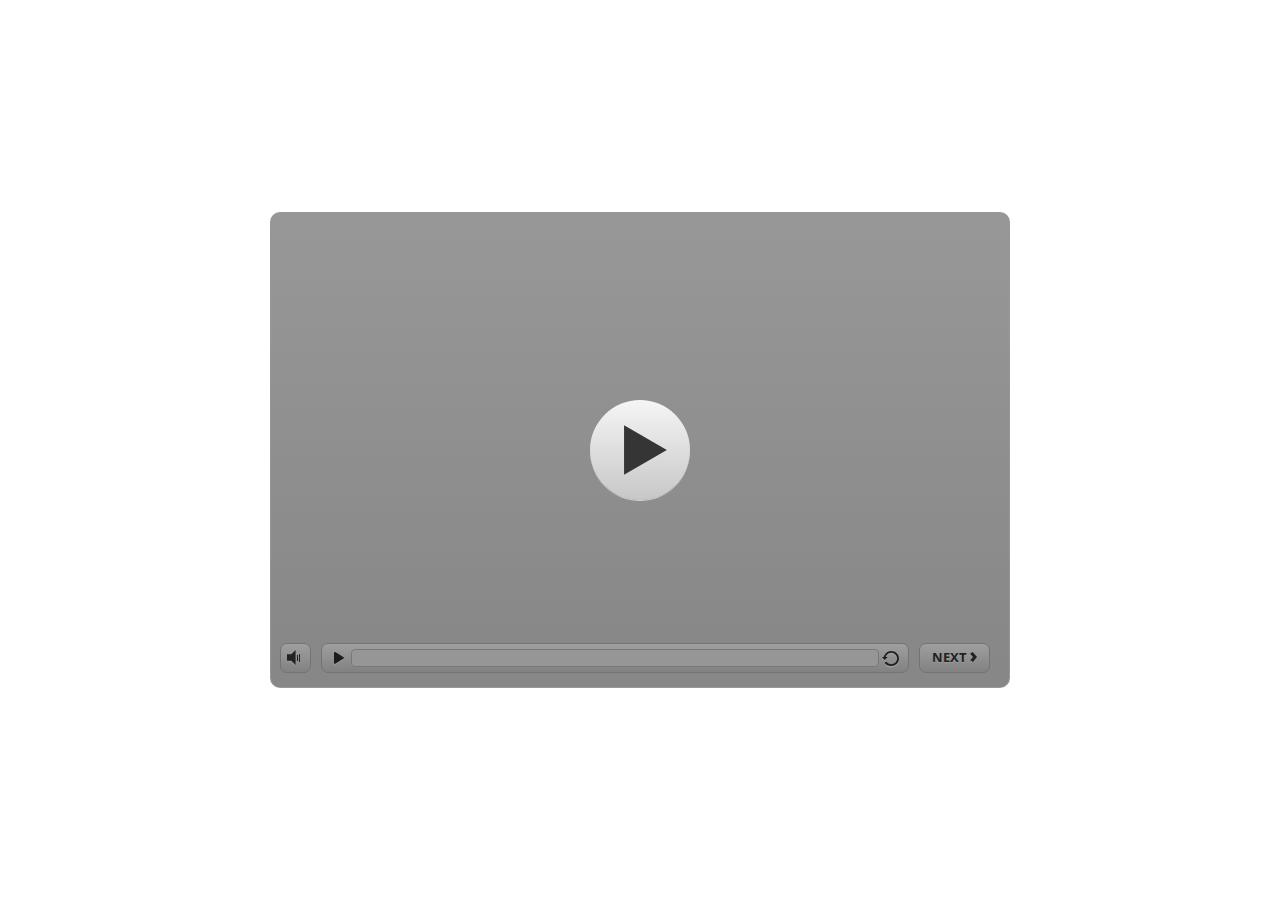
<file: index.html>
<!DOCTYPE html>
<html lang="en-US">
<head>
  <meta charset="utf-8">
  <!-- Created using Storyline 3 - http://www.articulate.com  -->
  <!-- version: 3.10.22406.0 -->
  <title>MODUL 10</title>
  <meta http-equiv="x-ua-compatible" content="IE=edge" />
  <meta name="viewport" content="width=device-width, initial-scale=1.0, user-scalable=no, shrink-to-fit=no, minimal-ui" />
  <meta name="apple-mobile-web-app-capable" content="yes" />
  <style>
    html, body { height: 100%; padding: 0; margin: 0 }
    #app { height: 100%; width: 100%; }
  </style>
  
  <script>window.THREE = { };</script>
</head>
<body style="background: #FFFFFF" class="cs-HTML theme-classic">
  <!-- 360 -->
  <script>!function(e){function n(e,i){return e.test(i)}function i(e){var i=e||navigator.userAgent,o=i.split("[FBAN");if(void 0!==o[1]&&(i=o[0]),this.apple={phone:n(t,i),ipod:n(d,i),tablet:!n(t,i)&&n(s,i),device:n(t,i)||n(d,i)||n(s,i)},this.amazon={phone:n(h,i),tablet:!n(h,i)&&n(a,i),device:n(h,i)||n(a,i)},this.android={phone:n(h,i)||n(b,i),tablet:!n(h,i)&&!n(b,i)&&(n(a,i)||n(r,i)),device:n(h,i)||n(a,i)||n(b,i)||n(r,i)},this.windows={phone:n(l,i),tablet:n(p,i),device:n(l,i)||n(p,i)},this.other={blackberry:n(f,i),blackberry10:n(u,i),opera:n(c,i),firefox:n(A,i),chrome:n(w,i),device:n(f,i)||n(u,i)||n(c,i)||n(A,i)||n(w,i)},this.seven_inch=n(v,i),this.any=this.apple.device||this.android.device||this.windows.device||this.other.device||this.seven_inch,this.phone=this.apple.phone||this.android.phone||this.windows.phone,this.tablet=this.apple.tablet||this.android.tablet||this.windows.tablet,"undefined"==typeof window)return this}function o(){var e=new i;return e.Class=i,e}var t=/iPhone/i,d=/iPod/i,s=/iPad/i,b=/(?=.*\bAndroid\b)(?=.*\bMobile\b)/i,r=/Android/i,h=/(?=.*\bAndroid\b)(?=.*\bSD4930UR\b)/i,a=/(?=.*\bAndroid\b)(?=.*\b(?:KFOT|KFTT|KFJWI|KFJWA|KFSOWI|KFTHWI|KFTHWA|KFAPWI|KFAPWA|KFARWI|KFASWI|KFSAWI|KFSAWA)\b)/i,l=/IEMobile/i,p=/(?=.*\bWindows\b)(?=.*\bARM\b)/i,f=/BlackBerry/i,u=/BB10/i,c=/Opera Mini/i,w=/(CriOS|Chrome)(?=.*\bMobile\b)/i,A=/(?=.*\bFirefox\b)(?=.*\bMobile\b)/i,v=new RegExp("(?:Nexus 7|BNTV250|Kindle Fire|Silk|GT-P1000)","i");"undefined"!=typeof module&&module.exports&&"undefined"==typeof window?module.exports=i:"undefined"!=typeof module&&module.exports&&"undefined"!=typeof window?module.exports=o():"function"==typeof define&&define.amd?define("isMobile",[],e.isMobile=o()):e.isMobile=o()}(this);
    window.isMobile.apple.tablet = window.isMobile.apple.tablet ||
      (navigator.platform === 'MacIntel' && navigator.maxTouchPoints > 1);
    window.isMobile.apple.device = window.isMobile.apple.device || window.isMobile.apple.tablet;
    window.isMobile.tablet = window.isMobile.tablet || window.isMobile.apple.tablet;
    window.isMobile.any = window.isMobile.any || window.isMobile.apple.tablet;
  </script>

  <div id="focus-sink" aria-hidden="true" tabIndex=-1"></div>

  <div id="preso"></div>
  <script>
    window.DS = {};
    window.globals = {
      DATA_PATH_BASE: '',
      HAS_FRAME: true,
      HAS_SLIDE: true,

      lmsPresent: true,
      tinCanPresent: false,
      cmi5Present: false,
      aoSupport: false,
      scale: 'noscale',
      captureRc: false,
      browserSize: 'optimal',
      bgColor: '#FFFFFF',
      features: '',
      themeName: 'classic',
      preloaderColor: '#FFFFFF',
      suppressAnalytics: false,
      productChannel: 'perpetual',
      publishSource: 'storyline',
      aid: '',
      cid: '15ce57f9-e071-4fb6-a8c0-273146a81d3a',
      playerVersion: '3.10.22406.0',
      maxIosVideoElements: 5,

      
      parseParams: function(qs) {
        if (window.globals.parsedParams != null) {
          return window.globals.parsedParams;
        }
        qs = (qs || window.location.search.substr(1)).split('+').join(' ');
        var params = {},
            tokens,
            re = /[?&]?([^=]+)=([^&]*)/g;

        while (tokens = re.exec(qs)) {
          params[decodeURIComponent(tokens[1]).trim()] =
            decodeURIComponent(tokens[2]).trim();
        }
        window.globals.parsedParams = params;
        return params;
      }

    };

    (function() {

      var classTypes = [ 'desktop', 'mobile', 'phone', 'tablet' ];

      var addDeviceClasses = function(prefix, testObj) {
        var curr, i;
        for (i = 0; i < classTypes.length; i++) {
          curr = classTypes[i];
          if (testObj[curr]) {
            document.body.classList.add(prefix + curr);
          }
        }
      };

      var params = window.globals.parseParams(),
          isDevicePreview = params.devicepreview === '1',
          isPhoneOverride = params.deviceType === 'phone' || (isDevicePreview && params.phone == '1'),
          isTabletOverride = (params.deviceType === 'tablet' || isDevicePreview) && !isPhoneOverride,
          isMobileOverride = isPhoneOverride || isTabletOverride;

      var deviceView = {
        desktop: !window.isMobile.any && !isMobileOverride,
        mobile: window.isMobile.any || isMobileOverride,
        phone: isPhoneOverride || (window.isMobile.phone && !isTabletOverride),
        tablet: isTabletOverride || window.isMobile.tablet
      };

      window.globals.deviceView = deviceView;
      window.isMobile.desktop = !window.isMobile.any;
      window.isMobile.mobile = window.isMobile.any;

      addDeviceClasses('view-', deviceView);

    })();
  </script>
  
  <script src='story_content/user.js' type=text/javascript></script>
  <div class="slide-loader"></div>

  <script type="text/javascript">
    if (window.globals.deviceView.isMobile) { var doc = document, loader = doc.body.querySelector('.slide-loader'); [ 1, 2, 3 ].forEach(function(n) { var d = doc.createElement('div'); d.style.backgroundColor = window.globals.preloaderColor; d.classList.add('mobile-loader-dot'); d.classList.add('dot' + n); loader.appendChild(d); }); }
  </script>

  <div class="mobile-load-title-overlay" style="display: none">
    <div class="mobile-load-title">MODUL 10</div>
  </div>

  <div class="mobile-chrome-warning"></div>

  <script>
    
    if (window.autoSpider && window.vInterfaceObject) {
      document.querySelector('.mobile-load-title-overlay').style.display = 'none';
    }
  </script>

  

  <link rel="stylesheet" href="html5/data/css/output.min.css" data-noprefix />
</body>
<script src="html5/lib/scripts/ds-bootstrap.min.js"></script>
</html>
</file>
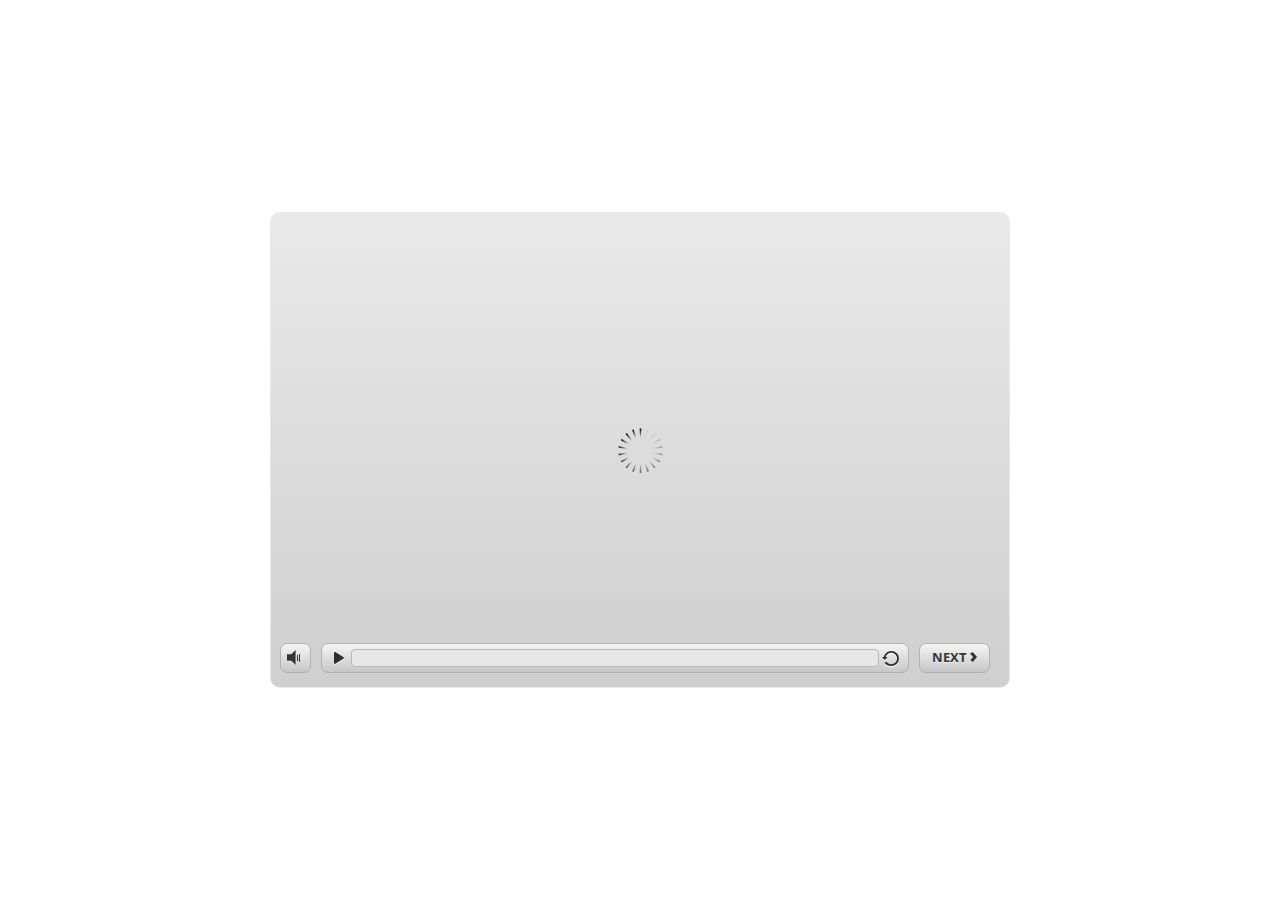
<file: index_lms.html>
<!DOCTYPE html>
<html lang="en-US">
<head>
  <meta charset="utf-8">
  <!-- Created using Storyline 3 - http://www.articulate.com  -->
  <!-- version: 3.10.22406.0 -->
  <title>MODUL 10</title>
  <meta http-equiv="x-ua-compatible" content="IE=edge" />
  <meta name="viewport" content="width=device-width, initial-scale=1.0, user-scalable=no, shrink-to-fit=no, minimal-ui" />
  <meta name="apple-mobile-web-app-capable" content="yes" />
  <style>
    html, body { height: 100%; padding: 0; margin: 0 }
    #app { height: 100%; width: 100%; }
  </style>
  <script src="lms/APIConstants.js" charset="utf-8"></script>
        <script src="lms/Configuration.js" charset="utf-8"></script>
        <script src="lms/UtilityFunctions.js" charset="utf-8"></script>
        <script src="lms/SCORM2004Functions.js" charset="utf-8"></script>
        <script src="lms/SCORMFunctions.js" charset="utf-8"></script>
        <script src="lms/AICCFunctions.js" charset="utf-8"></script>
        <script src="lms/NONEFunctions.js" charset="utf-8"></script>
        <script src="lms/LMSAPI.js" charset="utf-8"></script>
        <script src="lms/API.js" charset="utf-8"></script>

        <script>
          strContentLocation = "story.html";
          window.scormdriver_content = window;
          function LoadContent(){}
        </script>
  <script>window.THREE = { };</script>
</head>
<body style="background: #FFFFFF" class="cs-HTML theme-classic">
  <!-- 360 -->
  <script>!function(e){function n(e,i){return e.test(i)}function i(e){var i=e||navigator.userAgent,o=i.split("[FBAN");if(void 0!==o[1]&&(i=o[0]),this.apple={phone:n(t,i),ipod:n(d,i),tablet:!n(t,i)&&n(s,i),device:n(t,i)||n(d,i)||n(s,i)},this.amazon={phone:n(h,i),tablet:!n(h,i)&&n(a,i),device:n(h,i)||n(a,i)},this.android={phone:n(h,i)||n(b,i),tablet:!n(h,i)&&!n(b,i)&&(n(a,i)||n(r,i)),device:n(h,i)||n(a,i)||n(b,i)||n(r,i)},this.windows={phone:n(l,i),tablet:n(p,i),device:n(l,i)||n(p,i)},this.other={blackberry:n(f,i),blackberry10:n(u,i),opera:n(c,i),firefox:n(A,i),chrome:n(w,i),device:n(f,i)||n(u,i)||n(c,i)||n(A,i)||n(w,i)},this.seven_inch=n(v,i),this.any=this.apple.device||this.android.device||this.windows.device||this.other.device||this.seven_inch,this.phone=this.apple.phone||this.android.phone||this.windows.phone,this.tablet=this.apple.tablet||this.android.tablet||this.windows.tablet,"undefined"==typeof window)return this}function o(){var e=new i;return e.Class=i,e}var t=/iPhone/i,d=/iPod/i,s=/iPad/i,b=/(?=.*\bAndroid\b)(?=.*\bMobile\b)/i,r=/Android/i,h=/(?=.*\bAndroid\b)(?=.*\bSD4930UR\b)/i,a=/(?=.*\bAndroid\b)(?=.*\b(?:KFOT|KFTT|KFJWI|KFJWA|KFSOWI|KFTHWI|KFTHWA|KFAPWI|KFAPWA|KFARWI|KFASWI|KFSAWI|KFSAWA)\b)/i,l=/IEMobile/i,p=/(?=.*\bWindows\b)(?=.*\bARM\b)/i,f=/BlackBerry/i,u=/BB10/i,c=/Opera Mini/i,w=/(CriOS|Chrome)(?=.*\bMobile\b)/i,A=/(?=.*\bFirefox\b)(?=.*\bMobile\b)/i,v=new RegExp("(?:Nexus 7|BNTV250|Kindle Fire|Silk|GT-P1000)","i");"undefined"!=typeof module&&module.exports&&"undefined"==typeof window?module.exports=i:"undefined"!=typeof module&&module.exports&&"undefined"!=typeof window?module.exports=o():"function"==typeof define&&define.amd?define("isMobile",[],e.isMobile=o()):e.isMobile=o()}(this);
    window.isMobile.apple.tablet = window.isMobile.apple.tablet ||
      (navigator.platform === 'MacIntel' && navigator.maxTouchPoints > 1);
    window.isMobile.apple.device = window.isMobile.apple.device || window.isMobile.apple.tablet;
    window.isMobile.tablet = window.isMobile.tablet || window.isMobile.apple.tablet;
    window.isMobile.any = window.isMobile.any || window.isMobile.apple.tablet;
  </script>

  <div id="focus-sink" aria-hidden="true" tabIndex=-1"></div>

  <div id="preso"></div>
  <script>
    window.DS = {};
    window.globals = {
      DATA_PATH_BASE: '',
      HAS_FRAME: true,
      HAS_SLIDE: true,

      lmsPresent: true,
      tinCanPresent: false,
      cmi5Present: false,
      aoSupport: false,
      scale: 'noscale',
      captureRc: false,
      browserSize: 'optimal',
      bgColor: '#FFFFFF',
      features: '',
      themeName: 'classic',
      preloaderColor: '#FFFFFF',
      suppressAnalytics: false,
      productChannel: 'perpetual',
      publishSource: 'storyline',
      aid: '',
      cid: '15ce57f9-e071-4fb6-a8c0-273146a81d3a',
      playerVersion: '3.10.22406.0',
      maxIosVideoElements: 5,

      
      parseParams: function(qs) {
        if (window.globals.parsedParams != null) {
          return window.globals.parsedParams;
        }
        qs = (qs || window.location.search.substr(1)).split('+').join(' ');
        var params = {},
            tokens,
            re = /[?&]?([^=]+)=([^&]*)/g;

        while (tokens = re.exec(qs)) {
          params[decodeURIComponent(tokens[1]).trim()] =
            decodeURIComponent(tokens[2]).trim();
        }
        window.globals.parsedParams = params;
        return params;
      }

    };

    (function() {

      var classTypes = [ 'desktop', 'mobile', 'phone', 'tablet' ];

      var addDeviceClasses = function(prefix, testObj) {
        var curr, i;
        for (i = 0; i < classTypes.length; i++) {
          curr = classTypes[i];
          if (testObj[curr]) {
            document.body.classList.add(prefix + curr);
          }
        }
      };

      var params = window.globals.parseParams(),
          isDevicePreview = params.devicepreview === '1',
          isPhoneOverride = params.deviceType === 'phone' || (isDevicePreview && params.phone == '1'),
          isTabletOverride = (params.deviceType === 'tablet' || isDevicePreview) && !isPhoneOverride,
          isMobileOverride = isPhoneOverride || isTabletOverride;

      var deviceView = {
        desktop: !window.isMobile.any && !isMobileOverride,
        mobile: window.isMobile.any || isMobileOverride,
        phone: isPhoneOverride || (window.isMobile.phone && !isTabletOverride),
        tablet: isTabletOverride || window.isMobile.tablet
      };

      window.globals.deviceView = deviceView;
      window.isMobile.desktop = !window.isMobile.any;
      window.isMobile.mobile = window.isMobile.any;

      addDeviceClasses('view-', deviceView);

    })();
  </script>
  
  <script src='story_content/user.js' type=text/javascript></script>
  <div class="slide-loader"></div>

  <script type="text/javascript">
    if (window.globals.deviceView.isMobile) { var doc = document, loader = doc.body.querySelector('.slide-loader'); [ 1, 2, 3 ].forEach(function(n) { var d = doc.createElement('div'); d.style.backgroundColor = window.globals.preloaderColor; d.classList.add('mobile-loader-dot'); d.classList.add('dot' + n); loader.appendChild(d); }); }
  </script>

  <div class="mobile-load-title-overlay" style="display: none">
    <div class="mobile-load-title">MODUL 10</div>
  </div>

  <div class="mobile-chrome-warning"></div>

  <script>
    
    if (window.autoSpider && window.vInterfaceObject) {
      document.querySelector('.mobile-load-title-overlay').style.display = 'none';
    }
  </script>

  <iframe name="AICCComm" src="lms/AICCComm.html" style="display:none;"></iframe>
        <iframe name="rusticisoftware_aicc_results" src="lms/blank.html" style="display:none;"></iframe>
        <iframe name="NothingFrame" src="lms/blank.html" style="display:none;"></iframe>

  <link rel="stylesheet" href="html5/data/css/output.min.css" data-noprefix />
</body>
<script src="html5/lib/scripts/ds-bootstrap.min.js"></script>
</html>
</file>
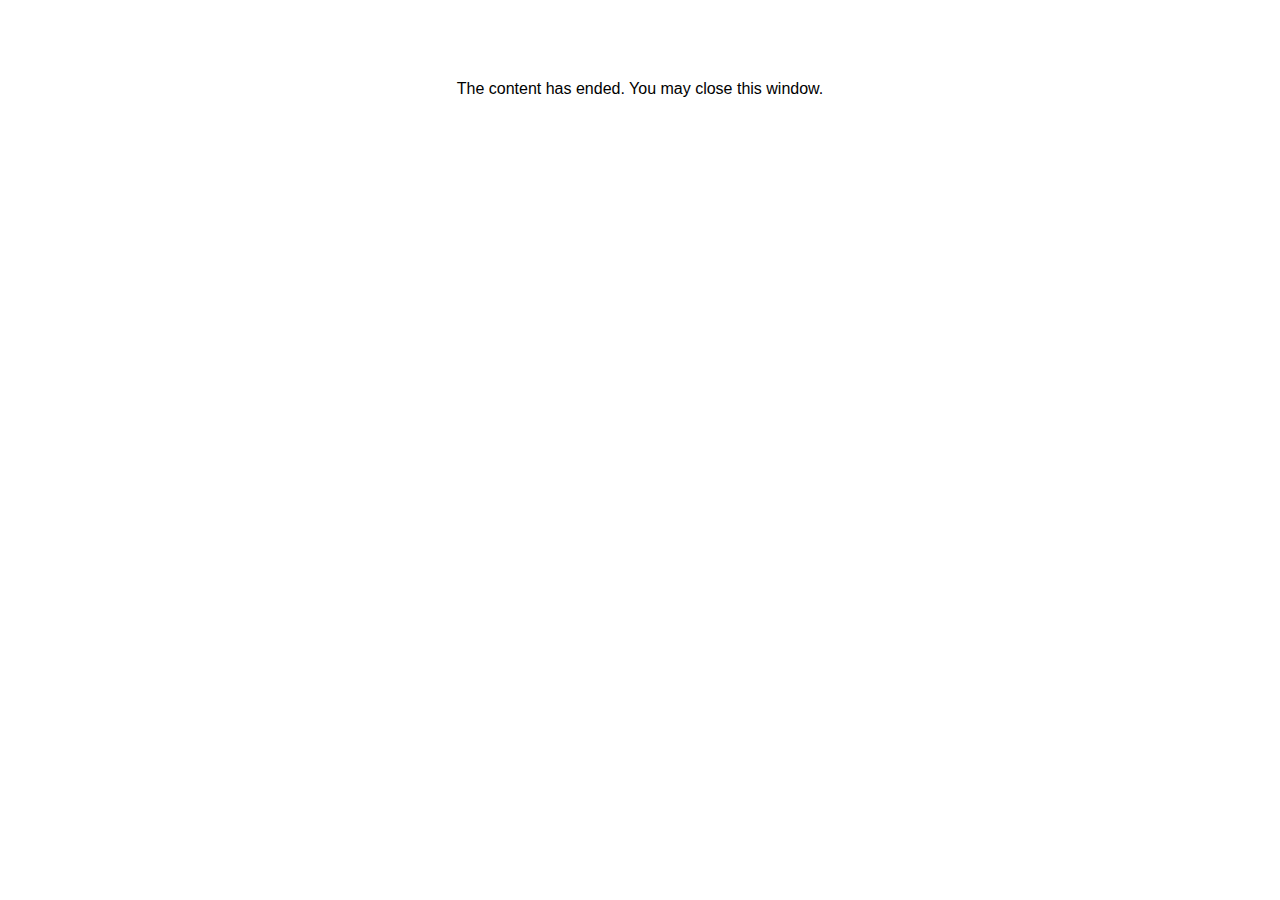
<file: lms/goodbye.html>
<html><body bgcolor="#ffffff">
<center>
<br><br><br><br><font face="Open Sans, articulate, tahoma, arial" size="3" color: "#333333">
The content has ended. You may close this window.
</font>
</center>
</body></html>
</file>
<file: html5/data/css/output.min.css>
@font-face {
  font-family: 'Open SansBold CharsBold9C408394';
  src: url('[data-uri]');
  font-style: normal;
  font-weight: normal;
}
@font-face {
  font-family: 'Open Sans Charset1_ 6aL764D1218';
  src: url('[data-uri]');
  font-style: normal;
  font-weight: normal;
}
@font-face {
  font-family: 'ArialBold Charset1_Bold83315A77';
  src: url('[data-uri]');
  font-style: normal;
  font-weight: normal;
}
@font-face {
  font-family: 'Arial Charset1_ 6iXC8D214E52940';
  src: url('[data-uri]');
  font-style: normal;
  font-weight: normal;
}
@font-face {
  font-family: 'ArialItalic CharsItalic6F5E6A09';
  src: url('[data-uri]');
  font-style: normal;
  font-weight: normal;
}
@font-face {
  font-family: 'Arial Charset0_v8wz5YMo9EE9FF07';
  src: url('[data-uri]');
  font-style: normal;
  font-weight: normal;
}
.cs-npxnanbnsnfns10110000101 .cs-infopanel  {
  box-shadow: 0 1px 0 rgba(184, 184, 184, 1);
  background: rgba(255, 255, 255, 1);
}
.cs-npxnanbnsnfns10110000101 .cs-infopanel .cs-link {
  color: rgba(124, 34, 128, 1);
}
.cs-npxnanbnsnfns10110000101 .cs-infopanel .cs-link:hover {
  color: rgba(0, 0, 238, 1);
}
.cs-npxnanbnsnfns10110000101 .cs-infopanel .cs-name {
  color: rgba(68, 68, 68, 1);
}
.cs-npxnanbnsnfns10110000101 .cs-infopanel .cs-title {
  color: rgba(153, 153, 153, 1);
}
.cs-npxnanbnsnfns10110000101 .cs-infopanelpopup  {
  box-shadow: 0 1px 0 rgba(184, 184, 184, 1);
  background: linear-gradient(180deg, rgba(233, 233, 233, 1) 0%, rgba(207, 207, 207, 1) 100%);
}
.cs-npxnanbnsnfns10110000101 .cs-infopanelpopup .cs-link {
  color: rgba(124, 34, 128, 1);
}
.cs-npxnanbnsnfns10110000101 .cs-infopanelpopup .cs-link:hover {
  color: rgba(0, 0, 238, 1);
}
.cs-npxnanbnsnfns10110000101 .cs-infopanelpopup .cs-name {
  color: rgba(68, 68, 68, 1);
}
.cs-npxnanbnsnfns10110000101 .cs-infopanelpopup .cs-bio {
  color: rgba(153, 153, 153, 1);
}
.cs-npxnanbnsnfns10110000101 .cs-timer  {
  color: rgba(85, 85, 85, 1);
}
.cs-npxnanbnsnfns10110000101 .cs-duration stop:first-child {
  stop-color: rgba(0, 215, 255, 1);
}
.cs-npxnanbnsnfns10110000101 .cs-duration stop:last-child {
  stop-color: rgba(0, 171, 255, 1);
}
.cs-npxnanbnsnfns10110000101 .cs-elapsed stop:first-child {
  stop-color: rgba(254, 227, 71, 1);
}
.cs-npxnanbnsnfns10110000101 .cs-elapsed stop:last-child {
  stop-color: rgba(252, 204, 42, 1);
}
.cs-npxnanbnsnfns10110000101 .cs-timer .cs-pie .cs-innerstroke {
  stroke: rgba(199, 199, 199, 1);
}
.cs-npxnanbnsnfns10110000101 .cs-timer .cs-pie .cs-innerborder {
  stroke: rgba(255, 255, 255, 1);
}
.cs-npxnanbnsnfns10110000101 .cs-window  {
  box-shadow: 0 8px 5px rgba(0, 0, 0, 0.2);
  border-color: rgba(234, 234, 234, 1);
  background: rgba(243, 243, 243, 1);
  color: rgba(85, 85, 85, 1);
}
.cs-npxnanbnsnfns10110000101 .cs-window .cs-diva {
  border-color: rgba(247, 247, 247, 1);
}
.cs-npxnanbnsnfns10110000101 .cs-window .cs-divb {
  border-color: rgba(211, 211, 211, 1);
}
.cs-npxnanbnsnfns10110000101 .cs-editor .cs-editor-slide {
  color: rgba(85, 85, 85, 1);
}
.cs-npxnanbnsnfns10110000101 .cs-editor .cs-editor-html {
  color: rgba(68, 68, 68, 1);
}
.cs-npxnanbnsnfns10110000101 .cs-editor .cs-editor-button {
  text-shadow: 0 1px 0 rgba(240, 240, 240, 1);
  color: rgba(53, 53, 53, 1);
  border-color: rgba(177, 177, 177, 1);
  background: linear-gradient(180deg, rgba(245, 245, 245, 1) 0%, rgba(199, 199, 199, 1) 100%);
}
.cs-npxnanbnsnfns10110000101 .cs-editor .cs-editor-button:hover {
  background: linear-gradient(180deg, rgba(242, 242, 242, 1) 0%, rgba(175, 175, 175, 1) 100%);
}
.cs-npxnanbnsnfns10110000101 .cs-editor .cs-editor-button:active {
  background: linear-gradient(180deg, rgba(199, 199, 199, 1) 0%, rgba(244, 244, 244, 1) 100%);
}
.cs-npxnanbnsnfns10110000101 .cs-listitem  {
  color: rgba(53, 53, 53, 1);
  border-color: rgba(223, 223, 223, 1);
}
.cs-npxnanbnsnfns10110000101 .cs-listitem.cs-viewed {
  color: rgba(144, 144, 144, 1);
}
.cs-npxnanbnsnfns10110000101 .cs-listitem.cs-selected {
  color: rgba(53, 53, 53, 1);
  background: rgba(192, 226, 241, 1);
}
.cs-npxnanbnsnfns10110000101 .cs-listitem.cs-selected:hover {
  background: rgba(192, 226, 241, 1);
}
.cs-npxnanbnsnfns10110000101 .cs-listitem.cs-selected.hover {
  background: rgba(192, 226, 241, 1);
}
.cs-npxnanbnsnfns10110000101 .cs-listitem.cs-selected:focus {
  background: rgba(192, 226, 241, 1);
}
.cs-npxnanbnsnfns10110000101 .cs-listitem .cs-icon-carrot {
  fill: rgba(53, 53, 53, 1);
}
.cs-npxnanbnsnfns10110000101 .cs-listitem .cs-icon-carrot .cs-shadow {
  fill: rgba(255, 255, 255, 1);
}
.cs-npxnanbnsnfns10110000101 .cs-listitem:hover {
  background: rgba(230, 230, 230, 1);
}
.cs-npxnanbnsnfns10110000101 .cs-listitem.hover {
  background: rgba(230, 230, 230, 1);
}
.cs-npxnanbnsnfns10110000101 .cs-listitem:focus {
  background: rgba(230, 230, 230, 1);
}
.cs-npxnanbnsnfns10110000101 .cs-glossary  {
  color: rgba(53, 53, 53, 1);
}
.cs-npxnanbnsnfns10110000101 .cs-glossary .cs-scrolling-panel {
  background: rgba(231, 231, 231, 1);
}
.cs-npxnanbnsnfns10110000101 .cs-glossary .cs-term.cs-selected .cs-choice-list-trigger {
  color: rgba(53, 53, 53, 1);
  background: rgba(192, 226, 241, 1);
}
.cs-npxnanbnsnfns10110000101 .cs-glossary .cs-term.cs-selected .cs-choice-list-trigger:focus {
  color: rgba(53, 53, 53, 1);
  background: rgba(192, 226, 241, 1);
}
.cs-npxnanbnsnfns10110000101 .cs-glossary .cs-term:hover .cs-choice-list-trigger {
  background: rgba(230, 230, 230, 1);
}
.cs-npxnanbnsnfns10110000101 .cs-glossary .cs-term.hover .cs-choice-list-trigger {
  background: rgba(230, 230, 230, 1);
}
.cs-npxnanbnsnfns10110000101 .cs-glossary .cs-term .cs-choice-list-trigger:focus {
  background: rgba(230, 230, 230, 1);
}
.cs-npxnanbnsnfns10110000101 .cs-glossary .cs-diva {
  border-color: rgba(226, 226, 226, 1);
}
.cs-npxnanbnsnfns10110000101 .cs-glossary .cs-divb {
  border-color: rgba(226, 226, 226, 1);
}
.cs-npxnanbnsnfns10110000101 .cs-glossary .cs-divc {
  border-color: rgba(250, 250, 250, 1);
}
.cs-npxnanbnsnfns10110000101 .cs-glossary .cs-heading {
  color: rgba(68, 68, 68, 1);
}
.cs-npxnanbnsnfns10110000101 .cs-resource .cs-separator {
  border-color: rgba(224, 224, 224, 1);
}
.cs-npxnanbnsnfns10110000101 .cs-outline  {
  color: rgba(68, 68, 68, 1);
}
.cs-npxnanbnsnfns10110000101 .cs-outline .cs-diva {
  border-color: rgba(198, 198, 198, 1);
}
.cs-npxnanbnsnfns10110000101 .cs-outline .cs-divb {
  border-color: rgba(249, 249, 249, 1);
}
.cs-npxnanbnsnfns10110000101 .cs-outline .cs-divc {
  border-color: rgba(225, 225, 225, 1);
}
.cs-npxnanbnsnfns10110000101 .cs-outline .cs-search-filter:hover {
  color: rgba(0, 0, 238, 1);
}
.cs-npxnanbnsnfns10110000101 .cs-outline .cs-search-filter.hover {
  color: rgba(0, 0, 238, 1);
}
.cs-npxnanbnsnfns10110000101 .cs-transcript  {
  color: rgba(68, 68, 68, 1);
}
.cs-npxnanbnsnfns10110000101 .cs-transcript .cs-div {
  border-color: rgba(225, 225, 225, 1);
}
.cs-npxnanbnsnfns10110000101 .cs-tabs:not(.topmenu-item) {
  color: rgba(85, 85, 85, 1);
}
.cs-npxnanbnsnfns10110000101 .cs-tabs .cs-inner-button:not(.topmenu-item) {
  text-shadow: 0 1px 0 rgba(240, 240, 240, 1);
}
.cs-npxnanbnsnfns10110000101 .cs-tabs:hover:not(.topmenu-item) {
  color: rgba(51, 51, 51, 1);
}
.cs-npxnanbnsnfns10110000101 .cs-tabs.cs-selected {
  background: rgba(243, 243, 243, 1);
  color: rgba(51, 51, 51, 1);
}
.cs-npxnanbnsnfns10110000101 .cs-seekcontrol  {
  background: linear-gradient(180deg, rgba(245, 245, 245, 1) 0%, rgba(199, 199, 199, 1) 100%);
  border-color: rgba(177, 177, 177, 1);
}
.cs-npxnanbnsnfns10110000101 .cs-seekcontrol .cs-button:hover .cs-icon {
  fill: rgba(85, 85, 85, 1);
}
.cs-npxnanbnsnfns10110000101 .cs-seekcontrol .cs-button.hover .cs-icon {
  fill: rgba(85, 85, 85, 1);
}
.cs-npxnanbnsnfns10110000101 .cs-seekcontrol .cs-button .cs-icon-shadow {
  fill: rgba(240, 240, 240, 1);
}
.cs-npxnanbnsnfns10110000101 .cs-seekcontrol .cs-button .cs-icon {
  fill: rgba(45, 45, 45, 1);
}
.cs-npxnanbnsnfns10110000101 .cs-seekcontrol .cs-seek .cs-fill {
  background: rgba(255, 255, 255, 1);
}
.cs-npxnanbnsnfns10110000101 .cs-seekcontrol .cs-seek {
  background: rgba(231, 231, 231, 1);
  border-color: rgba(184, 184, 184, 1);
}
.cs-npxnanbnsnfns10110000101 .cs-searchinput .cs-input {
  color: rgba(138, 138, 138, 1);
  border-color: rgba(173, 173, 173, 1);
  background: rgba(223, 223, 223, 1);
}
.cs-npxnanbnsnfns10110000101 .cs-searchinput .cs-input:focus {
  color: rgba(51, 51, 51, 1);
  background: rgba(250, 250, 250, 1);
}
.cs-npxnanbnsnfns10110000101 .cs-searchinput .cs-input:hover {
  box-shadow: inset 0 0 1px 0 rgba(107, 248, 255, 1);
}
.cs-npxnanbnsnfns10110000101 .cs-searchinput .cs-input.hover {
  box-shadow: inset 0 0 1px 0 rgba(107, 248, 255, 1);
}
.cs-npxnanbnsnfns10110000101 .cs-searchinput .cs-button .cs-icon {
  fill: rgba(138, 138, 138, 1);
}
.cs-npxnanbnsnfns10110000101 .cs-searchinput .cs-button:hover {
  fill: linear-gradient(180deg, rgba(245, 245, 245, 1) 0%, rgba(199, 199, 199, 1) 100%);
}
.cs-npxnanbnsnfns10110000101 .cs-searchinput .cs-button.hover {
  fill: linear-gradient(180deg, rgba(245, 245, 245, 1) 0%, rgba(199, 199, 199, 1) 100%);
}
.cs-npxnanbnsnfns10110000101 .cs-menu  {
  box-shadow: 0 1px 0 rgba(184, 184, 184, 1);
  background: rgba(243, 243, 243, 1);
}
.cs-npxnanbnsnfns10110000101 .cs-topmenu-item.active .cs-tab {
  background: rgba(243, 243, 243, 1);
}
.cs-npxnanbnsnfns10110000101 .cs-logo  {
  box-shadow: 0 1px 0 rgba(184, 184, 184, 1);
  background: rgba(255, 255, 255, 1);
}
.cs-npxnanbnsnfns10110000101 .cs-checkbox  {
  color: rgba(68, 68, 68, 1);
}
.cs-npxnanbnsnfns10110000101 .cs-checkbox:hover {
  border-color: rgba(107, 248, 255, 1);
}
.cs-npxnanbnsnfns10110000101 .cs-checkbox.hover {
  border-color: rgba(107, 248, 255, 1);
}
.cs-npxnanbnsnfns10110000101 .cs-checkbox .cs-box {
  color: rgba(255, 255, 255, 1);
  border-color: rgba(184, 184, 184, 1);
}
.cs-npxnanbnsnfns10110000101 .cs-checkbox .cs-box:checked::after {
  color: rgba(51, 204, 0, 1);
}
.cs-npxnanbnsnfns10110000101 .cs-button  {
  text-shadow: 0 1px 0 rgba(240, 240, 240, 1);
  color: rgba(53, 53, 53, 1);
  border-color: rgba(177, 177, 177, 1);
  background: linear-gradient(180deg, rgba(245, 245, 245, 1) 0%, rgba(199, 199, 199, 1) 100%);
  box-shadow: 0 1px 0 rgba(207, 207, 207, 1);
}
.cs-npxnanbnsnfns10110000101 .cs-button .cs-icon {
  fill: rgba(53, 53, 53, 1);
}
.cs-npxnanbnsnfns10110000101 .cs-button .cs-icon-shadow {
  fill: rgba(240, 240, 240, 1);
}
.cs-npxnanbnsnfns10110000101 .cs-button:hover {
  background: linear-gradient(180deg, rgba(242, 242, 242, 1) 0%, rgba(175, 175, 175, 1) 100%);
}
.cs-npxnanbnsnfns10110000101 .cs-button.hover {
  background: linear-gradient(180deg, rgba(242, 242, 242, 1) 0%, rgba(175, 175, 175, 1) 100%);
}
.cs-npxnanbnsnfns10110000101 .cs-button:active {
  background: linear-gradient(180deg, rgba(199, 199, 199, 1) 0%, rgba(244, 244, 244, 1) 100%);
}
.cs-npxnanbnsnfns10110000101 .cs-button.cs-disabled:hover {
  background: linear-gradient(180deg, rgba(245, 245, 245, 1) 0%, rgba(199, 199, 199, 1) 100%);
}
.cs-npxnanbnsnfns10110000101 .cs-button.cs-disabled.hover {
  background: linear-gradient(180deg, rgba(245, 245, 245, 1) 0%, rgba(199, 199, 199, 1) 100%);
}
.cs-npxnanbnsnfns10110000101 .cs-button.cs-disabled:active {
  background: linear-gradient(180deg, rgba(245, 245, 245, 1) 0%, rgba(199, 199, 199, 1) 100%);
}
.cs-npxnanbnsnfns10110000101 .cs-button.cs-volume:hover {
  background: linear-gradient(180deg, rgba(245, 245, 245, 1) 0%, rgba(199, 199, 199, 1) 100%);
}
.cs-npxnanbnsnfns10110000101 .cs-button.cs-volume.hover {
  background: linear-gradient(180deg, rgba(245, 245, 245, 1) 0%, rgba(199, 199, 199, 1) 100%);
}
.cs-npxnanbnsnfns10110000101 .cs-button.cs-volume:active {
  background: linear-gradient(180deg, rgba(245, 245, 245, 1) 0%, rgba(199, 199, 199, 1) 100%);
}
.cs-npxnanbnsnfns10110000101.cs-base  {
  color: rgba(85, 85, 85, 1);
  border-color: rgba(233, 233, 233, 1);
  background: linear-gradient(180deg, rgba(233, 233, 233, 1) 0%, rgba(207, 207, 207, 1) 100%);
}
.cs-npxnanbnsnfns10110000101.cs-base .cs-separator .cs-diva {
  background: rgba(211, 211, 211, 1);
}
.cs-npxnanbnsnfns10110000101.cs-base .cs-separator .cs-divb {
  background: rgba(247, 247, 247, 1);
}
.cs-npxnanbnsnfns10110000101.cs-base .cs-topmenu-item.active .cs-tab {
  border-color: rgba(211, 211, 211, 1);
}
.cs-npxnanbnsnfns10110000101.cs-base .cs-topmenu-item.active .cs-panel {
  border-color: rgba(211, 211, 211, 1);
}
.cs-npxnanbnsnfns10110000101.cs-base .cs-left {
  background: linear-gradient(180deg, rgba(219, 219, 219, 1) 0%, rgba(195, 195, 195, 1) 100%);
}
.cs-npxnanbnsnfns10110000101.cs-base .cs-area-primary .cs-slide-container {
  background: linear-gradient(180deg, rgba(233, 233, 233, 1) 0%, rgba(207, 207, 207, 1) 100%);
}
.cs-npxnanbnsnfns10110000101 .cs-volume::-moz-range-thumb {
  border-color: rgba(165, 165, 165, 1);
  box-shadow: inset 0 0 1px 0 rgba(212, 212, 212, 1);
  background: rgba(200, 200, 200, 1);
}
.cs-npxnanbnsnfns10110000101 .cs-volume::-ms-thumb {
  border-color: rgba(165, 165, 165, 1);
  box-shadow: inset 0 0 1px 0 rgba(212, 212, 212, 1);
  background: rgba(200, 200, 200, 1);
}
.cs-npxnanbnsnfns10110000101 .cs-volume::-webkit-slider-thumb {
  border-color: rgba(165, 165, 165, 1);
  box-shadow: inset 0 0 1px 0 rgba(212, 212, 212, 1);
  background: rgba(200, 200, 200, 1);
}
.cs-npxnanbnsnfns10110000101 .cs-volume::-moz-range-track {
  border-color: rgba(242, 242, 242, 1);
  background: linear-gradient(180deg, rgba(188, 188, 188, 1) 0%, rgba(188, 188, 188, 1) 50.196%, rgba(195, 195, 195, 1) 100%);
}
.cs-npxnanbnsnfns10110000101 .cs-volume::-ms-track {
  border-color: rgba(242, 242, 242, 1);
  background: linear-gradient(180deg, rgba(188, 188, 188, 1) 0%, rgba(188, 188, 188, 1) 50.196%, rgba(195, 195, 195, 1) 100%);
}
.cs-npxnanbnsnfns10110000101 .cs-volume::-webkit-slider-runnable-track {
  border-color: rgba(242, 242, 242, 1);
  background: linear-gradient(180deg, rgba(188, 188, 188, 1) 0%, rgba(188, 188, 188, 1) 50.196%, rgba(195, 195, 195, 1) 100%);
}
body.show-focus .tab-focus-box {
  border-color: rgba(255, 255, 0, 1);
}
.skipnav {
  border-color: rgba(255, 255, 0, 1);
}
.fn-npnxnanbsnfns10110000101 {
  font-family: 'Open SansD6FFC9F9';
  -webkit-font-variant-ligatures: no-common-ligatures;
  font-variant-ligatures: no-common-ligatures;
}
.fn-pxabnsnfns10110000101 {
  font-family: 'Open SansD6FFC9F9';
  -webkit-font-variant-ligatures: no-common-ligatures;
  font-variant-ligatures: no-common-ligatures;
}
.fn-npxnabnsnfns10110000101 {
  font-family: 'Open SansD6FFC9F9';
  -webkit-font-variant-ligatures: no-common-ligatures;
  font-variant-ligatures: no-common-ligatures;
}
.fn-npnxnanbnsnfns10110000101 {
  font-family: 'Open SansD6FFC9F9';
  -webkit-font-variant-ligatures: no-common-ligatures;
  font-variant-ligatures: no-common-ligatures;
}
.fn-pxabnsnfns10110000100 {
  font-family: 'Open SansD6FFC9F9';
  -webkit-font-variant-ligatures: no-common-ligatures;
  font-variant-ligatures: no-common-ligatures;
}
.fn-npxnanbnsnfns10110000101 {
  font-family: 'Open SansD6FFC9F9';
  -webkit-font-variant-ligatures: no-common-ligatures;
  font-variant-ligatures: no-common-ligatures;
}
.fn-npnxnanbnsnfns00000000101 {
  font-family: 'Open SansD6FFC9F9';
  -webkit-font-variant-ligatures: no-common-ligatures;
  font-variant-ligatures: no-common-ligatures;
}
.fn-npnxnanbsnfns00000000101 {
  font-family: 'Open SansD6FFC9F9';
  -webkit-font-variant-ligatures: no-common-ligatures;
  font-variant-ligatures: no-common-ligatures;
}
.fn-pxabnsnfns00000000101 {
  font-family: 'Open SansD6FFC9F9';
  -webkit-font-variant-ligatures: no-common-ligatures;
  font-variant-ligatures: no-common-ligatures;
}
.fn-npxnanbnsnfns00000000101 {
  font-family: 'Open SansD6FFC9F9';
  -webkit-font-variant-ligatures: no-common-ligatures;
  font-variant-ligatures: no-common-ligatures;
}
@font-face {
  font-family: 'Open SansD6FFC9F9';
  src: url('[data-uri]');
  font-style: normal;
  font-weight: bold;
}
@font-face {
  font-family: 'Open SansD6FFC9F9';
  src: url('[data-uri]');
  font-style: normal;
  font-weight: normal;
}
.cs-InvalidPromptSlide .cs-6qJh9vdmLTF-InvalidPromptSlide-btn0 {
  color: rgba(53, 53, 53, 1);
  border-color: rgba(177, 177, 177, 1);
  background: linear-gradient(180deg, rgba(245, 245, 245, 1) 0%, rgba(199, 199, 199, 1) 100%);
  text-shadow: 0 1px 0 rgba(240, 240, 240, 1);
}
.cs-InvalidPromptSlide .cs-6qJh9vdmLTF-InvalidPromptSlide-btn0 .cs-html {
  color: rgba(68, 68, 68, 1);
}
.cs-InvalidPromptSlide .cs-6qJh9vdmLTF-InvalidPromptSlide-btn0 .cs-slide {
  border-color: rgba(85, 85, 85, 1);
}
.cs-InvalidPromptSlide .cs-6qJh9vdmLTF-InvalidPromptSlide-btn0:hover {
  background: linear-gradient(180deg, rgba(242, 242, 242, 1) 0%, rgba(175, 175, 175, 1) 100%);
}
.cs-InvalidPromptSlide .cs-6qJh9vdmLTF-InvalidPromptSlide-btn0:active {
  background: linear-gradient(180deg, rgba(199, 199, 199, 1) 0%, rgba(244, 244, 244, 1) 100%);
}
.cs-PrintPromptSlide .cs-6qJh9vdmLTF-PrintPromptSlide-btn0 {
  color: rgba(53, 53, 53, 1);
  border-color: rgba(177, 177, 177, 1);
  background: linear-gradient(180deg, rgba(245, 245, 245, 1) 0%, rgba(199, 199, 199, 1) 100%);
  text-shadow: 0 1px 0 rgba(240, 240, 240, 1);
}
.cs-PrintPromptSlide .cs-6qJh9vdmLTF-PrintPromptSlide-btn0 .cs-html {
  color: rgba(68, 68, 68, 1);
}
.cs-PrintPromptSlide .cs-6qJh9vdmLTF-PrintPromptSlide-btn0 .cs-slide {
  border-color: rgba(85, 85, 85, 1);
}
.cs-PrintPromptSlide .cs-6qJh9vdmLTF-PrintPromptSlide-btn0:hover {
  background: linear-gradient(180deg, rgba(242, 242, 242, 1) 0%, rgba(175, 175, 175, 1) 100%);
}
.cs-PrintPromptSlide .cs-6qJh9vdmLTF-PrintPromptSlide-btn0:active {
  background: linear-gradient(180deg, rgba(199, 199, 199, 1) 0%, rgba(244, 244, 244, 1) 100%);
}
.cs-ScrollPromptSlide .cs-6qJh9vdmLTF-ScrollPromptSlide-btn0 {
  color: rgba(53, 53, 53, 1);
  border-color: rgba(177, 177, 177, 1);
  background: linear-gradient(180deg, rgba(245, 245, 245, 1) 0%, rgba(199, 199, 199, 1) 100%);
  text-shadow: 0 1px 0 rgba(240, 240, 240, 1);
}
.cs-ScrollPromptSlide .cs-6qJh9vdmLTF-ScrollPromptSlide-btn0 .cs-html {
  color: rgba(68, 68, 68, 1);
}
.cs-ScrollPromptSlide .cs-6qJh9vdmLTF-ScrollPromptSlide-btn0 .cs-slide {
  border-color: rgba(85, 85, 85, 1);
}
.cs-ScrollPromptSlide .cs-6qJh9vdmLTF-ScrollPromptSlide-btn0:hover {
  background: linear-gradient(180deg, rgba(242, 242, 242, 1) 0%, rgba(175, 175, 175, 1) 100%);
}
.cs-ScrollPromptSlide .cs-6qJh9vdmLTF-ScrollPromptSlide-btn0:active {
  background: linear-gradient(180deg, rgba(199, 199, 199, 1) 0%, rgba(244, 244, 244, 1) 100%);
}
.cs-ResumePromptSlide .cs-6qJh9vdmLTF-ResumePromptSlide-btn0 {
  color: rgba(53, 53, 53, 1);
  border-color: rgba(177, 177, 177, 1);
  background: linear-gradient(180deg, rgba(245, 245, 245, 1) 0%, rgba(199, 199, 199, 1) 100%);
  text-shadow: 0 1px 0 rgba(240, 240, 240, 1);
}
.cs-ResumePromptSlide .cs-6qJh9vdmLTF-ResumePromptSlide-btn0 .cs-html {
  color: rgba(68, 68, 68, 1);
}
.cs-ResumePromptSlide .cs-6qJh9vdmLTF-ResumePromptSlide-btn0 .cs-slide {
  border-color: rgba(85, 85, 85, 1);
}
.cs-ResumePromptSlide .cs-6qJh9vdmLTF-ResumePromptSlide-btn0:hover {
  background: linear-gradient(180deg, rgba(242, 242, 242, 1) 0%, rgba(175, 175, 175, 1) 100%);
}
.cs-ResumePromptSlide .cs-6qJh9vdmLTF-ResumePromptSlide-btn0:active {
  background: linear-gradient(180deg, rgba(199, 199, 199, 1) 0%, rgba(244, 244, 244, 1) 100%);
}
.cs-ResumePromptSlide .cs-6qJh9vdmLTF-ResumePromptSlide-btn1 {
  color: rgba(53, 53, 53, 1);
  border-color: rgba(177, 177, 177, 1);
  background: linear-gradient(180deg, rgba(245, 245, 245, 1) 0%, rgba(199, 199, 199, 1) 100%);
  text-shadow: 0 1px 0 rgba(240, 240, 240, 1);
}
.cs-ResumePromptSlide .cs-6qJh9vdmLTF-ResumePromptSlide-btn1 .cs-html {
  color: rgba(68, 68, 68, 1);
}
.cs-ResumePromptSlide .cs-6qJh9vdmLTF-ResumePromptSlide-btn1 .cs-slide {
  border-color: rgba(85, 85, 85, 1);
}
.cs-ResumePromptSlide .cs-6qJh9vdmLTF-ResumePromptSlide-btn1:hover {
  background: linear-gradient(180deg, rgba(242, 242, 242, 1) 0%, rgba(175, 175, 175, 1) 100%);
}
.cs-ResumePromptSlide .cs-6qJh9vdmLTF-ResumePromptSlide-btn1:active {
  background: linear-gradient(180deg, rgba(199, 199, 199, 1) 0%, rgba(244, 244, 244, 1) 100%);
}
.cs-ExternalInterfaceErrorSlide .cs-buttonOK {
  color: rgba(53, 53, 53, 1);
  border-color: rgba(177, 177, 177, 1);
  background: linear-gradient(180deg, rgba(245, 245, 245, 1) 0%, rgba(199, 199, 199, 1) 100%);
  text-shadow: 0 1px 0 rgba(240, 240, 240, 1);
}
.cs-ExternalInterfaceErrorSlide .cs-buttonOK .cs-html {
  color: rgba(68, 68, 68, 1);
}
.cs-ExternalInterfaceErrorSlide .cs-buttonOK .cs-slide {
  border-color: rgba(85, 85, 85, 1);
}
.cs-ExternalInterfaceErrorSlide .cs-buttonOK:hover {
  background: linear-gradient(180deg, rgba(242, 242, 242, 1) 0%, rgba(175, 175, 175, 1) 100%);
}
.cs-ExternalInterfaceErrorSlide .cs-buttonOK:active {
  background: linear-gradient(180deg, rgba(199, 199, 199, 1) 0%, rgba(244, 244, 244, 1) 100%);
}
</file>
